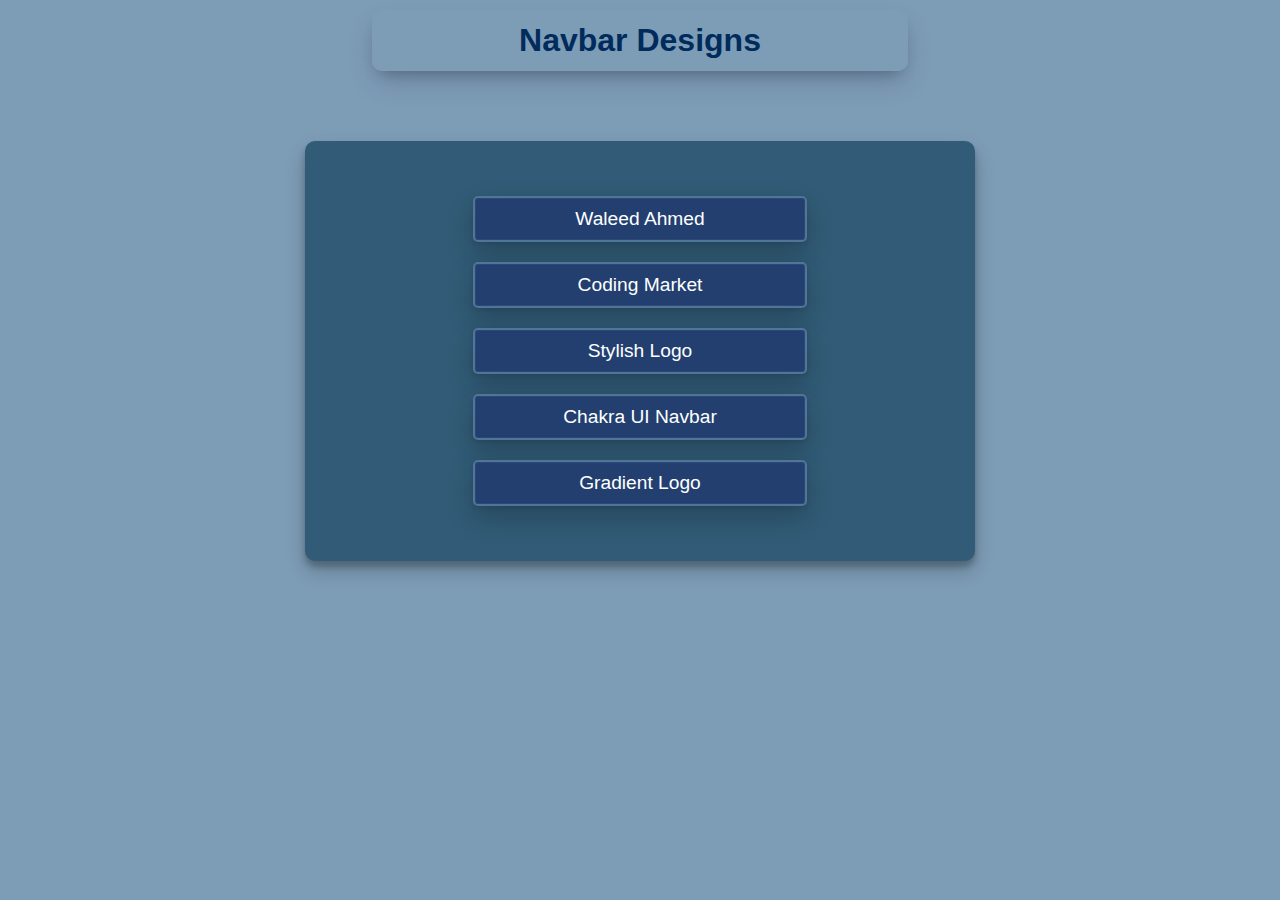
<file: index.html>
<!DOCTYPE html>
<html lang="en">
<head>
    <meta charset="UTF-8">
    <meta name="viewport" content="width=device-width, initial-scale=1.0">
    <title>Navbars</title>
    <link rel="stylesheet" href="./style.css">
</head>
<body>

    <h2>Navbar Designs</h2>

    <div class="parent">
        <ul>
            <li><a target="_blank" href="./Navbar [Waleed Ahmed]/index.html">Waleed Ahmed</a></li>
            <li><a target="_blank" href="./Coding Market Navbar/index.html">Coding Market</a></li>
            <li><a target="_blank" href="./Class Practice Navbar/public/index.html">Stylish Logo</a></li>
            <li><a target="_blank" href="./Cakra UI Navbar Copy/index.html">Chakra UI Navbar</a></li>
            <li><a target="_blank" href="./Gradient Navbar/index.html">Gradient Logo</a></li>
        </ul>
    </div>
    
</body>
</html>
</file>
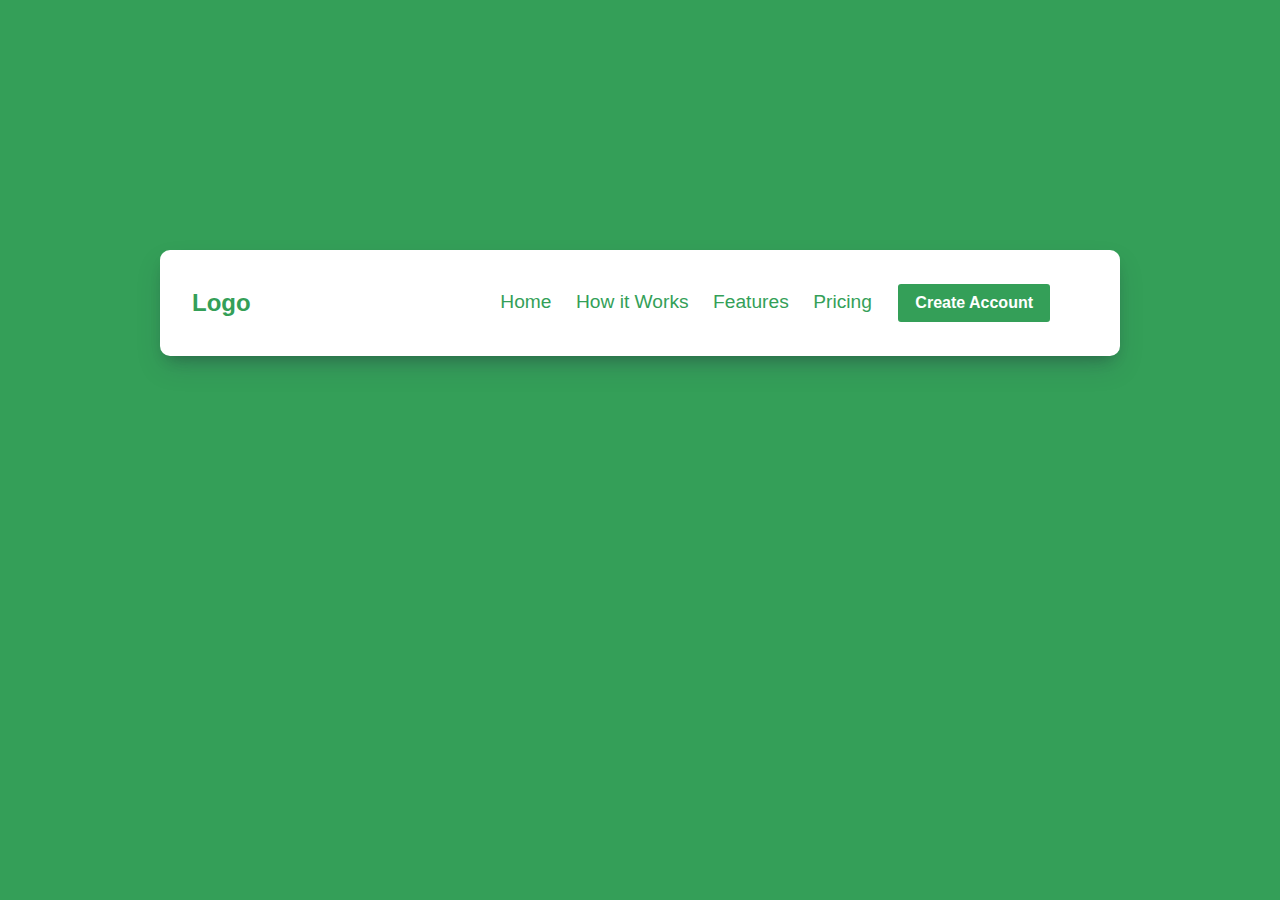
<file: Cakra UI Navbar Copy/index.html>
<!DOCTYPE html>
<html lang="en">
<head>
    <meta charset="UTF-8">
    <meta name="viewport" content="width=device-width, initial-scale=1.0">
    <title>Navbar 2</title>
    <link rel="stylesheet" href="./style.css">
</head>
<body>
    <div class="nav-div">
        <div class="logo-div">
            <h3>Logo</h3>
        </div>
        <div class="icon-div">
            <ul>
                <li>Home</li>
                <li>How it Works</li>
                <li>Features</li>
                <li>Pricing</li>
                <li><button>Create Account</button></li>
            </ul>
        </div>
    </div>
    
</body>
</html>
</file>
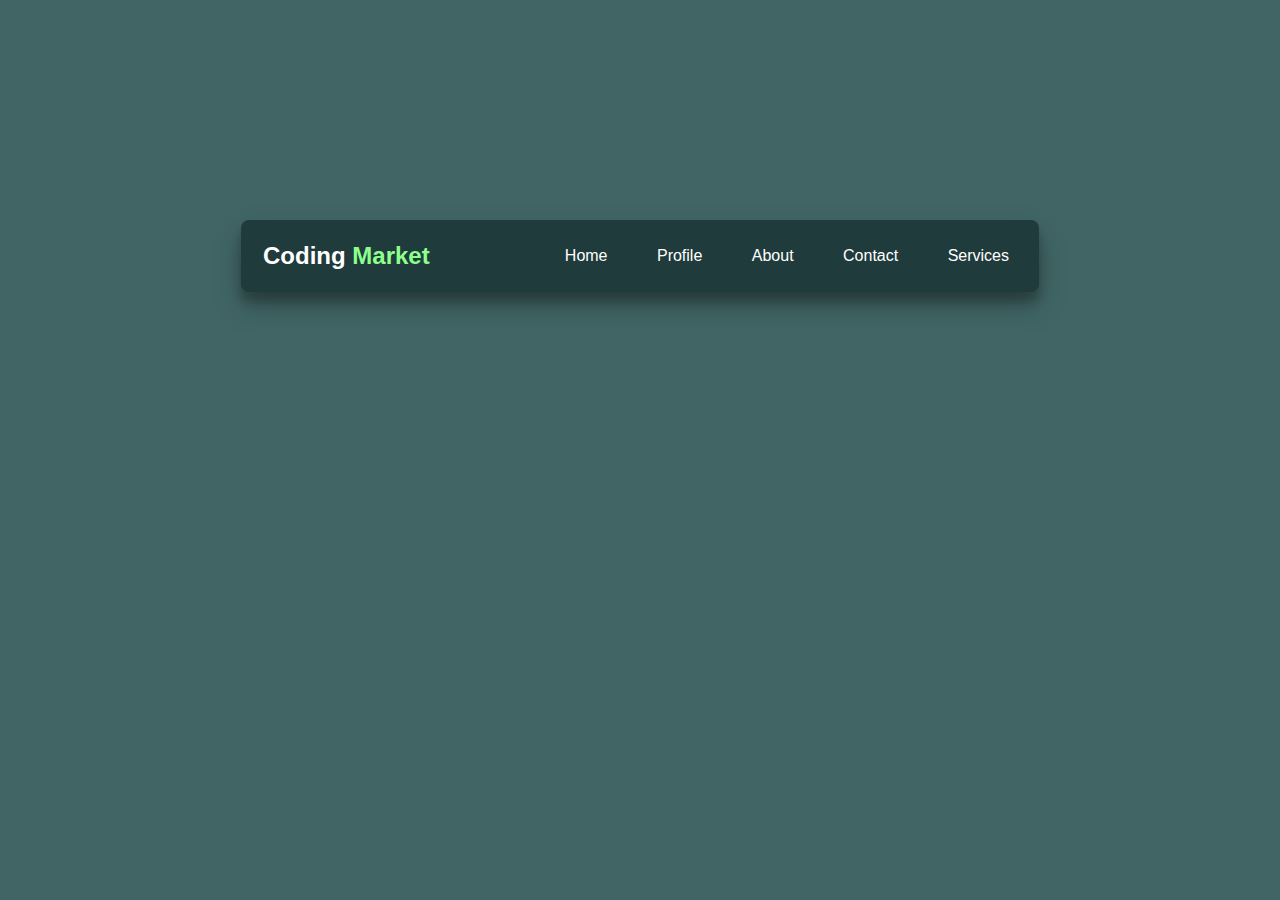
<file: Coding Market Navbar/index.html>
<!DOCTYPE html>
<html lang="en">
<head>
    <meta charset="UTF-8">
    <meta name="viewport" content="width=device-width, initial-scale=1.0">
    <title>Coding Market Navbar</title>
    <link rel="stylesheet" href="./style.css">
</head>
<body>

    <header class="nav-div">
        <div class="logo-div">
            <h2>Coding <span>Market</span></h2>
        </div>
        <div class="icon-div">
            <ul>
                <li>Home</li>
                <li>Profile</li>
                <li>About</li>
                <li>Contact</li>
                <li>Services</li>
            </ul>
        </div>
    </header>

    
</body>
</html>
</file>
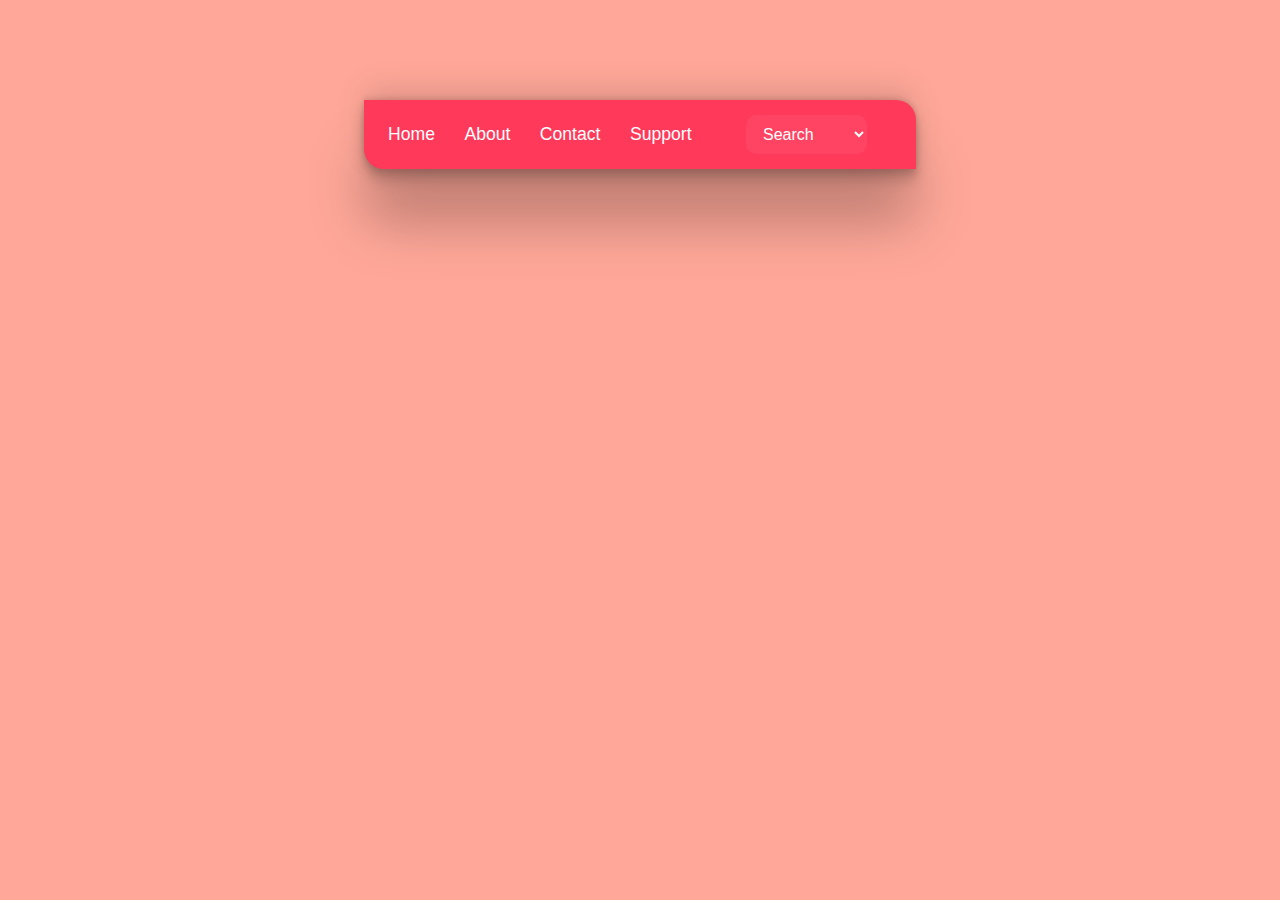
<file: Gradient Navbar/index.html>
<!DOCTYPE html>
<html lang="en">
<head>
    <meta charset="UTF-8">
    <meta name="viewport" content="width=device-width, initial-scale=1.0">
    <title>Gradient Navbar</title>
    <link rel="stylesheet" href="./style.css">
</head>
<body>
    <header class="nav-div">
        
            <ul class="nav">
                <li><a href=""> Home</a></li>
                <li><a href=""> About</a></li>
                <li><a href=""> Contact</a></li>
                <li><a href=""> Support</a></li>
               <li>
                   
                   <select  class="List" name="" id="">
                       <span>|</span><option  disabled selected="select" value="">Search</option>
                       <option value="">HTML</option>
                       <option value="">CSS</option>
                       <option value="">JavaScript</option>
                       <option value="">Sass</option>
                    </select>
                    
                </li> 
            </ul>
    </header>

    
</body>
</html>
</file>
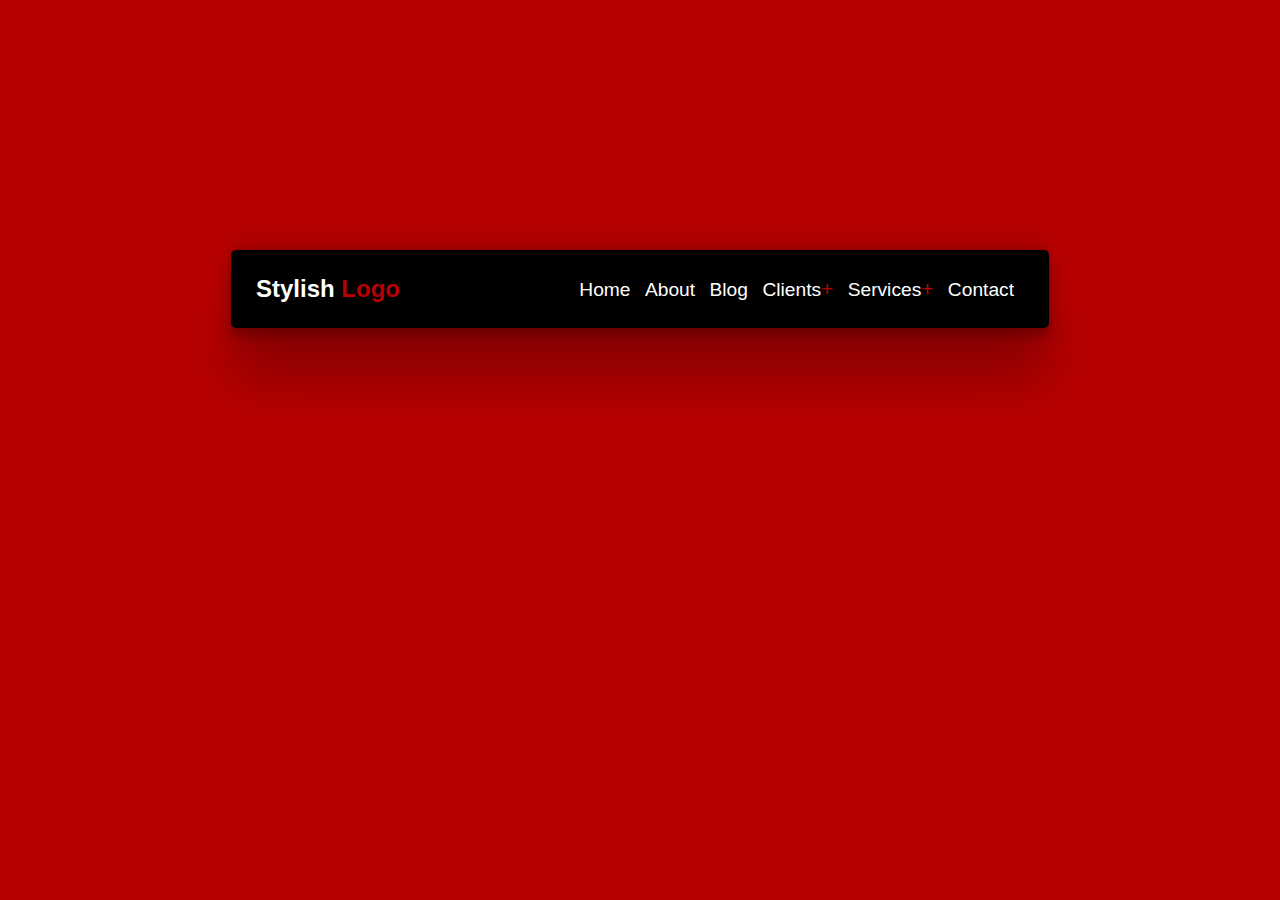
<file: Class Practice Navbar/public/index.html>
<!DOCTYPE html>
<html lang="en">
<head>
    <meta charset="UTF-8">
    <meta name="viewport" content="width=device-width, initial-scale=1.0">
    <title>Navbar</title>
    <link rel="stylesheet" href="./style.css">
</head>
<body>

    <div class="nav-div">
        <div class="logo-div">
            <h2 class="logo">Stylish <span> Logo</span></h2>
        </div>
        <div class="icons">
            <ul>
                <li>Home</li>
                <li>About</li>
                <li>Blog</li>
                <li class="plus">Clients<span>+</span></li>
                <li class="plus">Services<span>+</span></li>
                <li>Contact</li>
            </ul>
        </div>
    </div>
    
</body>
</html>
</file>
<file: style.css>
*{
    margin: 0;
    padding: 0;
    font-family: sans-serif;
}
body{
    background-color: #7d9cb6;
}
.parent{
    margin: 70px auto;
    padding: 15px;
    text-align: center;
    width: 50%;
    background-color: #315b76;
    border-radius: 10px;
    box-shadow: rgba(0, 0, 0, 0.19) 0px 10px 20px, rgba(0, 0, 0, 0.23) 0px 6px 6px;
}
.parent ul li{
    text-decoration: none;
    list-style-type: none;
    margin: 20px auto;
    font-size: 1.2rem;
    border: 2px solid #4f7696;
    border-radius: 5px;
    padding: 10px;
    box-shadow: rgba(0, 0, 0, 0.2) 0px 12px 28px 0px, rgba(0, 0, 0, 0.1) 0px 2px 4px 0px, rgba(255, 255, 255, 0.05) 0px 0px 0px 1px inset;
    width: 50%;
    
}
.parent ul{
    margin: 10px auto;
    padding: 10px;

}
ul li{
    background-color: #223f70;
    /* color: white; */
}
li a{
    color: white;
    text-decoration: none;

}
li:hover{
    background-color: #1397be;
    transition: all 0.5s;
}
li:hover a{
    color: #002b5c;
    
}
h2{
    font-size: 2rem;
    margin:10px auto;
    text-align:center;
    width: 40%;
    color: #002b5c;
    border: 2px solid #7d9cb6;
    padding: 10px;
    border-radius: 10px;
    box-shadow: rgba(50, 50, 93, 0.25) 0px 13px 27px -5px, rgba(0, 0, 0, 0.3) 0px 8px 16px -8px;

}
h2:hover{
    border: 2px solid #1397be;
    background-color: #315b76;
    color: white;
    transition:all 0.8s ;
    cursor: pointer;
}
</file>
<file: Cakra UI Navbar Copy/style.css>
*{
    margin: 0;
    padding: 0;
    font-family: sans-serif;
}
body{
    background-color: #349f58;
}
.nav-div{
    display: flex;
    justify-content: space-between;
    align-items: center;
    padding: 2rem;
    margin: 250px auto;
    width: 70%;
    border-radius:10px ;
    background-color: white;
    color: #349f58;
    box-shadow: rgba(50, 50, 93, 0.25) 0px 13px 27px -5px, rgba(0, 0, 0, 0.3) 0px 8px 16px -8px;
}
.icon-div ul{
    margin-right: 1rem;
}
.logo-div h3{
    font-size: 1.5rem;
}
ul li{
    display: inline-block;
    margin-right: 20px;
    transition: all 0.5s;
    font-size: 1.2rem;
}
li button{
    padding: 10px 17px;
    cursor: pointer;
    font-size: 1rem;
    font-weight: bold;
    color: white;
    border: 2px solid white;
    background-color: #349f58;
    border-radius: 5px;
    transition: all 0.5s;
}
li button:hover{
    background-color: white;
    color: #349f58;
    border: 2px solid #349f58;
    cursor: pointer;
    
}
li:hover{
    color: #065520;
    cursor: pointer;

}
</file>
<file: Coding Market Navbar/style.css>
* {
    margin: 0;
    padding: 0;
    font-family: Verdana, Geneva, Tahoma, sans-serif;
}

body {
    background-color: rgb(65, 101, 101);
}

h2 {
    border: 2px solid rgb(31, 59, 59);
    padding: 5px;
    border-radius: 5px;
    transition: all 0.5s;


}

h2 span {
    color: rgb(141, 255, 141);
}

.nav-div {
    display: flex;
    justify-content: space-between;
    align-items: center;
    padding: 15px;
    margin: 220px auto;
    border-radius: 8px;
    box-shadow: rgba(0, 0, 0, 0.25) 0px 14px 28px, rgba(0, 0, 0, 0.22) 0px 10px 10px;
    width: 60%;
    background-color: rgb(31, 59, 59);
    color: white;
}

ul li {
    display: inline-block;
    margin-left: 15px;
    padding: 8px 15px;
    /* font-weight: bold; */
    font-size: 1rem;
    border-radius: 50%;
    transition: all 0.5s;
}

ul li:hover {
    background-color: rgba(147, 255, 147, 0.705);
    color: white;
    border-radius: 50px;
    cursor: pointer;
}

h2:hover {
    color: rgb(141, 255, 141);
    cursor: pointer;
    border: 2px solid rgb(65, 101, 101);
}
.logo-div:hover span{
    color: white;
}
.logo-div span {
    transition: all 0.5s;
    
}
</file>
<file: Gradient Navbar/style.css>
*{
    margin: 0;
    padding: 0;
    font-family: sans-serif;
}
body{
    background-color: rgb(255, 168, 153);
}
.nav-div{
    width: 40%;
    margin: 100px auto;
    color: white;
    background-color: rgb(255, 57, 90);
    text-align: center;
    padding: 15px 20px; 
    border-radius: 0 20px 0 20px;
    box-shadow: rgba(0, 0, 0, 0.25) 0px 54px 55px, rgba(0, 0, 0, 0.12) 0px -12px 30px, rgba(0, 0, 0, 0.12) 0px 4px 6px, rgba(0, 0, 0, 0.17) 0px 12px 13px, rgba(0, 0, 0, 0.09) 0px -3px 5px;    color: white;
}
ul.nav li{
    font-size: 1.1rem;
    display:inline;
    margin-right: 25px;
}

select, option{
    background-color: rgb(255, 68, 99);
    border: none;
    padding: 10px 13px;
    margin-left: 25px;
    color: white;
    border-radius: 10px;
    cursor: pointer;
    font-size: 1rem;
}
option:hover{
    padding-bottom:12px;
    border-radius: 15px;
    cursor: pointer;
} 
.nav li a{
    color: white;
    transition: all 0.5s;
    text-decoration: none;
}
li a:hover{
    color: rgb(169, 45, 45);
}
</file>
<file: Class Practice Navbar/public/style.css>
*{
    margin: 0;
    padding: 0;
    font-family:Arial, Helvetica, sans-serif;
}
body{
    background-color: rgb(185, 0, 0);
}
.nav-div{
    display:flex;
    justify-content: space-between;
    align-items: center;
    margin: 250px auto;
    width: 60%;
    background-color: black;
    border-radius: 5px;
    box-shadow: rgba(0, 0, 0, 0.25) 0px 54px 55px, rgba(0, 0, 0, 0.12) 0px -12px 30px, rgba(0, 0, 0, 0.12) 0px 4px 6px, rgba(0, 0, 0, 0.17) 0px 12px 13px, rgba(0, 0, 0, 0.09) 0px -3px 5px;    color: white;
    padding: 25px;
}
ul li{
    display: inline-block;
    margin-right: 10px;
    font-size: 1.2rem;
    transition: all 0.6s;
}
.logo{
    transition: all 0.5s;

}
.logo span{
    color: rgb(185, 0, 0);
    transition: all 0.5s;
}
.logo:hover{
    color: rgb(190, 0, 0);
    cursor: pointer;
}
.logo span:hover{
    color: white;
    transition: all 0.5s;
}
.plus span{
    color: rgb(190, 0, 0);
    font-size: 1.3rem;
    transition: all 0.6s;
}
.plus:hover span{
    color: white;
}
ul li:hover{
    cursor: pointer;
    color: rgb(190, 0, 0);
}
.logo-div span{
    transition: all 0.6s;

}
.logo-div:hover span{
    color: white;
}
</file>
